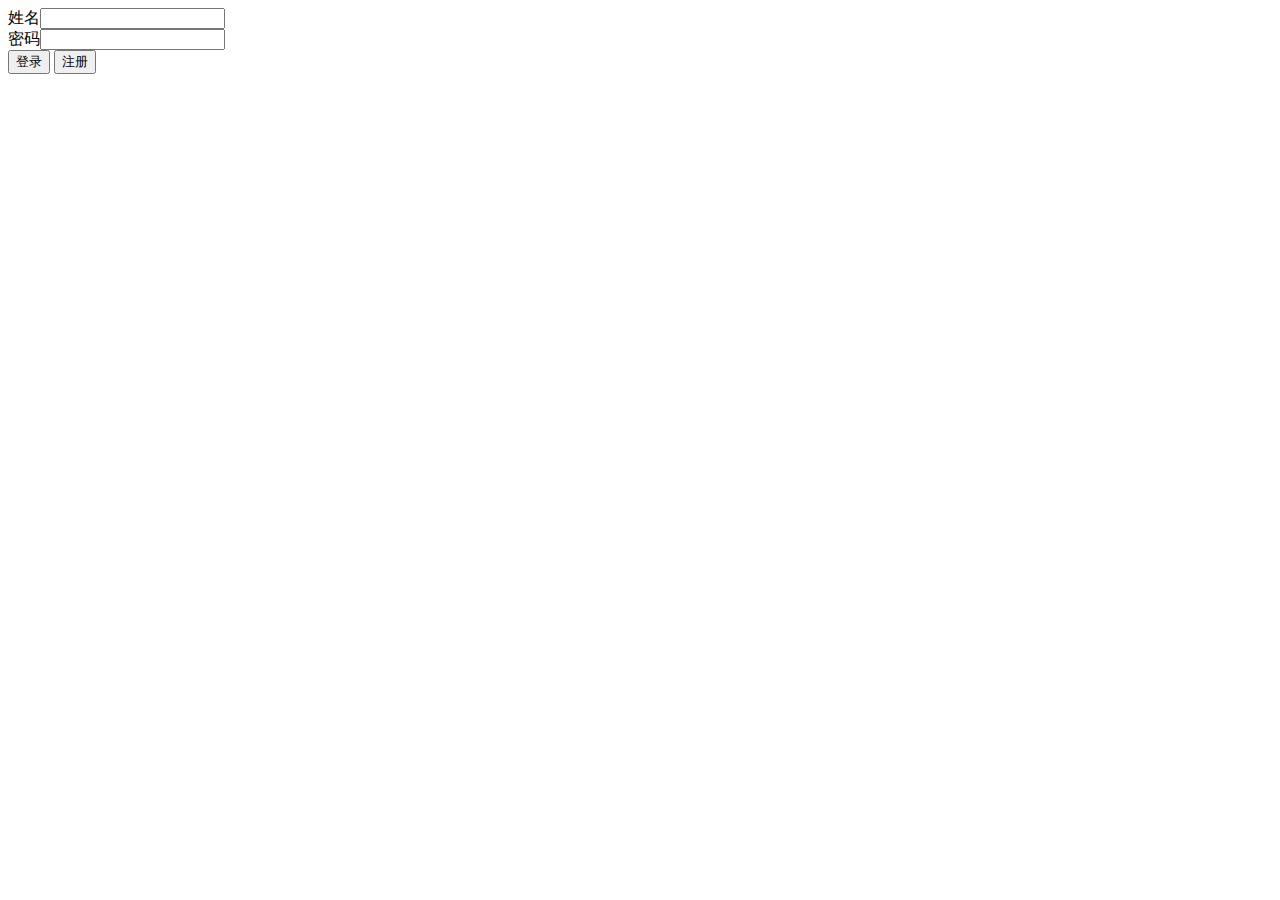
<file: web/login.html>
<!DOCTYPE html>
<html lang="en">

<head>
    <meta charset="UTF-8">
    <meta http-equiv="X-UA-Compatible" content="IE=edge">
    <meta name="viewport" content="width=device-width, initial-scale=1.0">
    <title>Document</title>
</head>

<body>
    <form  id="loginForm">
        <label>姓名<input id="uname" type="text" name="uname"></label> <br>
        <label>密码<input id="upwd" type="text" name="upwd"></label><br>
        <button id="login" type="button">登录</button>
        <button id="register" type="button">注册</button>
    </form>

    <script>
        let register = document.getElementById("register")
        register.addEventListener("click", function (e) {
                // Step1 创建请求对象
            let rqst = new XMLHttpRequest();
                // Step2 设置请求对象的请求行/请求头
            let userName = document.getElementById('uname').value;
            let userPwd = document.getElementById('upwd').value;
            const api = "http://localhost:8080/lp/register?"
            let url = api + `uname=${userName}` + `&upwd=${userPwd}`
            rqst.open('GET', url, true);
                // Step3 设置回调函数
            rqst.onreadystatechange = () => {
                if (rqst.readyState === 4 && rqst.status === 200) {
                    const rsps = JSON.parse(rqst.response);
                    console.log(rsps)
                    window.location.href="http://localhost:8080/lp/index.jsp";
                }
            }
                // Step4 发送请求（请求体作为参数, Get方法则为null）
            rqst.send(null)
        })

        let login = document.getElementById("login")
        login.addEventListener("click", function (e) {
            // Step1 创建请求对象
            let rqst = new XMLHttpRequest();
            // Step2 设置请求对象的请求行/请求头
            let userName = document.getElementById('uname').value;
            let userPwd = document.getElementById('upwd').value;
            const api = "http://localhost:8080/lp/login?"
            let url = api + `uname=${userName}` + `&upwd=${userPwd}`
            rqst.open('GET', url, true);
            // Step3 设置回调函数
            rqst.onreadystatechange = () => {
                if (rqst.readyState === 4 && rqst.status === 200) {
                    const rsps = JSON.parse(rqst.response);
                    console.log(rsps);
                    console.log(rsps.code);
                    console.log(rsps.user["userName"]);
                    if(rsps.code === 1 && rsps.user["userName"] === 'admin'){
                        window.location.href="http://localhost:8080/lp/manage.html";
                    }

                }
            }
            // Step4 发送请求（请求体作为参数, Get方法则为null）
            rqst.send(null)
        })
    </script>
</body>


</html>
</file>
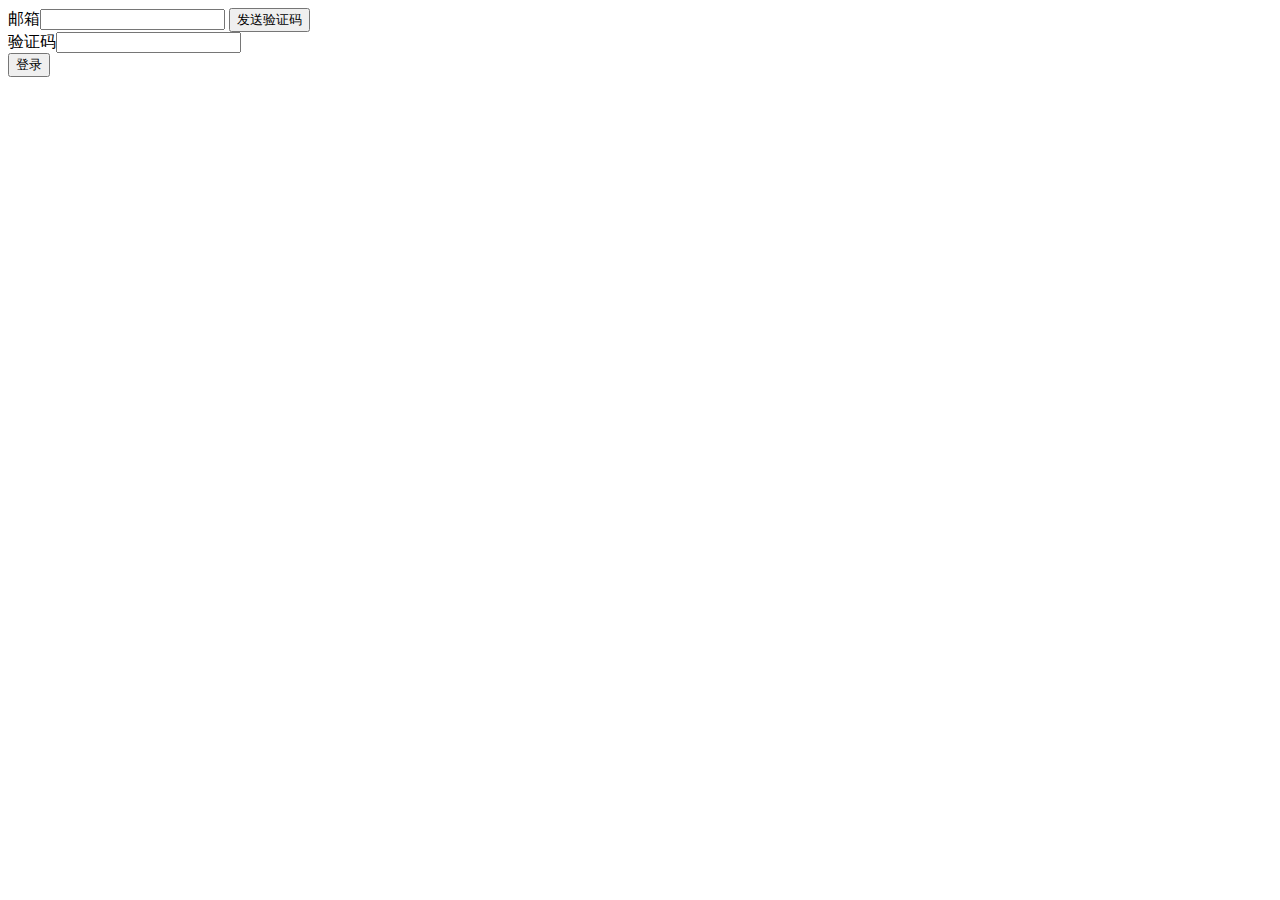
<file: web/login2.html>
<!DOCTYPE html>
<html lang="en">

<head>
    <meta charset="UTF-8">
    <meta http-equiv="X-UA-Compatible" content="IE=edge">
    <meta name="viewport" content="width=device-width, initial-scale=1.0">
    <title>Document</title>
</head>

<body>
    <form  id="loginForm">
        <label>邮箱<input id="umail" type="text" name="umail"></label>
        <button id="register" type="button">发送验证码</button><br>
        <label>验证码<input id="ucode" type="text" name="ucode"></label><br>
        <button id="login" type="button">登录</button>

    </form>

    <script>
        let register = document.getElementById("register")
        register.addEventListener("click", function (e) {
                // Step1 创建请求对象
            let rqst = new XMLHttpRequest();
                // Step2 设置请求对象的请求行/请求头
            let uerMail = document.getElementById('umail').value;
            // let userPwd = document.getElementById('upwd').value;
            const api = "http://localhost:8080/lp/verify?";
            let url = api + `umail=${uerMail}`;
            console.log(url);
            rqst.open('GET', url, true);
                // Step3 设置回调函数
            rqst.onreadystatechange = () => {
                if (rqst.readyState === 4 && rqst.status === 200) {
                    const rsps = JSON.parse(rqst.response);
                    console.log(rsps)
                    // window.location.href="http://localhost:8080/lp/index.jsp";
                }
            }
                // Step4 发送请求（请求体作为参数, Get方法则为null）
            rqst.send(null)
        })

        let login = document.getElementById("login")
        login.addEventListener("click", function (e) {
            // Step1 创建请求对象
            let rqst = new XMLHttpRequest();
            // Step2 设置请求对象的请求行/请求头
            let userMail = document.getElementById('umail').value;
            let userCode = document.getElementById('ucode').value;
            const api = "http://localhost:8080/lp/mailLogin?"
            let url = api + `umail=${userMail}` + `&ucode=${userCode}`
            rqst.open('GET', url, true);
            // Step3 设置回调函数
            rqst.onreadystatechange = () => {
                if (rqst.readyState === 4 && rqst.status === 200) {
                    const rsps = JSON.parse(rqst.response);
                    console.log(rsps);
                    // console.log(rsps.code);
                    // console.log(rsps.user["userName"]);
                    // if(rsps.code === 1 && rsps.user["userName"] === 'admin'){
                    //     window.location.href="http://localhost:8080/lp/manage.html";
                    // }
                }
            }
            // Step4 发送请求（请求体作为参数, Get方法则为null）
            rqst.send(null)
        })
    </script>
</body>


</html>
</file>
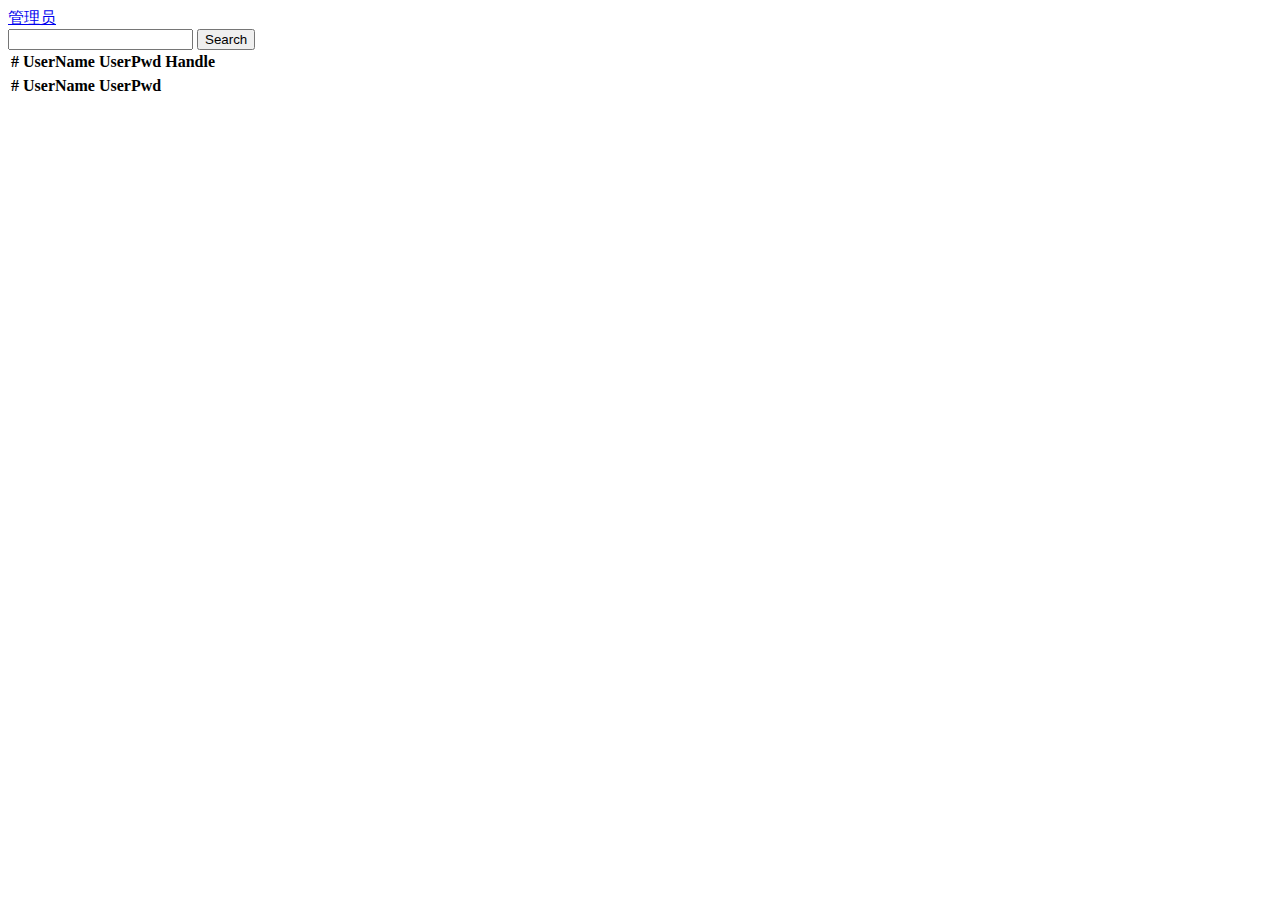
<file: web/manage.html>
<!DOCTYPE html>
<html lang="en">

<head>
    <meta charset="UTF-8">
    <meta http-equiv="X-UA-Compatible" content="IE=edge">
    <meta name="viewport" content="width=device-width, initial-scale=1.0">
    <title>Document</title>
    <!-- CSS only -->
    <link href="https://cdn.jsdelivr.net/npm/bootstrap@5.2.3/dist/css/bootstrap.min.css" rel="stylesheet"
          integrity="sha384-rbsA2VBKQhggwzxH7pPCaAqO46MgnOM80zW1RWuH61DGLwZJEdK2Kadq2F9CUG65" crossorigin="anonymous">
</head>

<body>

    <nav class="navbar navbar-expand-lg bg-light">
        <div class="container">
            <a class="navbar-brand" href="#">管理员</a>
            <form class="d-flex" role="search">
                <input id="uname" class="form-control me-2" type="search" aria-label="Search">
                <button id="search" class="btn btn-outline-success" type="button">Search</button>
            </form>
        </div>

    </nav>

    <script>
        let search = document.getElementById("search")
        search.addEventListener("click", function (e) {
            // Step1 创建请求对象
            let rqst = new XMLHttpRequest();
            // Step2 设置请求对象的请求行/请求头
            let userName = document.getElementById('uname').value;
            const api = "http://localhost:8080/lp/find?"
            let url = api + `uname=${userName}`
            rqst.open('GET', url, true);
            // Step3 设置回调函数
            rqst.onreadystatechange = () => {
                if (rqst.readyState === 4 && rqst.status === 200) {
                    const rsps = JSON.parse(rqst.response);
                    console.log(rsps);
                    if(rsps.code === 1 ) {
                        let tab = document.getElementById('tableBodyResult');
                        tab.innerHTML = "";
                        const elem = rsps.user;
                        console.log(elem);
                        let tradd = tab.insertRow();
                        tradd.innerHTML =
                            `<th scope="row">0</th>
                        <td>${elem["userName"]}</td>
                        <td>${elem["userPwd"]}</td>`

                    }
                }
            }
            // Step4 发送请求（请求体作为参数, Get方法则为null）
            rqst.send(null)
        })
    </script>

    <div class="container">
        <div class="card">
            <div class="card-body">
                <table class="table table-striped">
                    <thead>
                    <tr>
                        <th scope="col">#</th>
                        <th scope="col">UserName</th>
                        <th scope="col">UserPwd</th>
                        <th scope="col">Handle</th>
                    </tr>
                    </thead>

                    <tbody id="tableBody">
                    </tbody>
                </table>
            </div>
        </div>
    </div>
    <div class="container">
        <div class="card">
            <div class="card-body">
                <table class="table table-striped">
                    <thead>
                        <tr>
                            <th scope="col">#</th>
                            <th scope="col">UserName</th>
                            <th scope="col">UserPwd</th>
                        </tr>
                    </thead>

                    <tbody id="tableBodyResult">
                    </tbody>
                </table>
            </div>
        </div>
    </div>

    <script >
        let users;

        // Step1 创建请求对象
        let rqst = new XMLHttpRequest();
        // Step2 设置请求对象的请求行/请求头
        let url = "http://localhost:8080/lp/manage";
        rqst.open('GET', url, true);
        // Step3 设置回调函数
        rqst.onreadystatechange = () => {
            if (rqst.readyState === 4 && rqst.status === 200) {
                const rsps = JSON.parse(rqst.response);
                console.log(rsps);
                users = rsps.user.map((x) => x);
                if(rsps.code === 1 ){
                    let tab = document.getElementById('tableBody');
                    for(let i=0; i<users.length; i++){
                        const elem = users[i];
                        console.log(i, elem);
                        let tradd = tab.insertRow();
                        tradd.innerHTML=
                            `<th scope="row">${i}</th>
                            <td>${elem["userName"]}</td>
                            <td>${elem["userPwd"]}</td>
                            <td><button type="button" class="btn btn-danger" onclick = "del(this)" >
                                        Delete</button>
                                <button type="button" class="btn btn-primary" onclick = "upd(this)">
                                        Update</button>
                            </td>`
                    }
                }
            }
        }
        // Step4 发送请求（请求体作为参数, Get方法则为null）
        rqst.send(null)

        function del(element) {
            let trdel = element.parentElement.parentElement;
            let id = element.parentElement.parentElement.firstElementChild.innerHTML;
            console.log(id);

            // Step1 创建请求对象
            let rqst = new XMLHttpRequest();
            // Step2 设置请求对象的请求行/请求头
            let url = "http://localhost:8080/lp/delete?uname="+ users[id].userName;
            console.log(url);
            rqst.open('GET', url, true);
            // Step3 设置回调函数
            rqst.onreadystatechange = () => {
                if (rqst.readyState === 4 && rqst.status === 200) {
                    const rsps = JSON.parse(rqst.response);
                    console.log(rsps);
                    trdel.remove();
                }
            }
            // Step4 发送请求（请求体作为参数, Get方法则为null）
            rqst.send(null)
        }

        function upd(element){
            let uPwd = element.parentElement.previousElementSibling;
            let id = element.parentElement.parentElement.firstElementChild.innerHTML;

            let newPwd = prompt('请输入新密码', "");
            if( newPwd !== null ){
                while( newPwd.trim() === '') newPwd = prompt('请输入新密码', "");

                // Step1 创建请求对象
                let rqst = new XMLHttpRequest();
                // Step2 设置请求对象的请求行/请求头
                const api = "http://localhost:8080/lp/update?"
                let url = api + `uname=${users[id].userName}` + `&newpwd=${newPwd}`;
                console.log(url);
                rqst.open('GET', url, true);
                // Step3 设置回调函数
                rqst.onreadystatechange = () => {
                    if (rqst.readyState === 4 && rqst.status === 200) {
                        const rsps = JSON.parse(rqst.response);
                        console.log(rsps);
                        uPwd.innerHTML = newPwd;
                    }
                }
                // Step4 发送请求（请求体作为参数, Get方法则为null）
                rqst.send(null)
            }
        }

    </script>

    <script src="https://cdn.jsdelivr.net/npm/bootstrap@5.2.3/dist/js/bootstrap.bundle.min.js"
            integrity="sha384-kenU1KFdBIe4zVF0s0G1M5b4hcpxyD9F7jL+jjXkk+Q2h455rYXK/7HAuoJl+0I4" crossorigin="anonymous">
    </script>
</body>
</body>

</html>
</file>
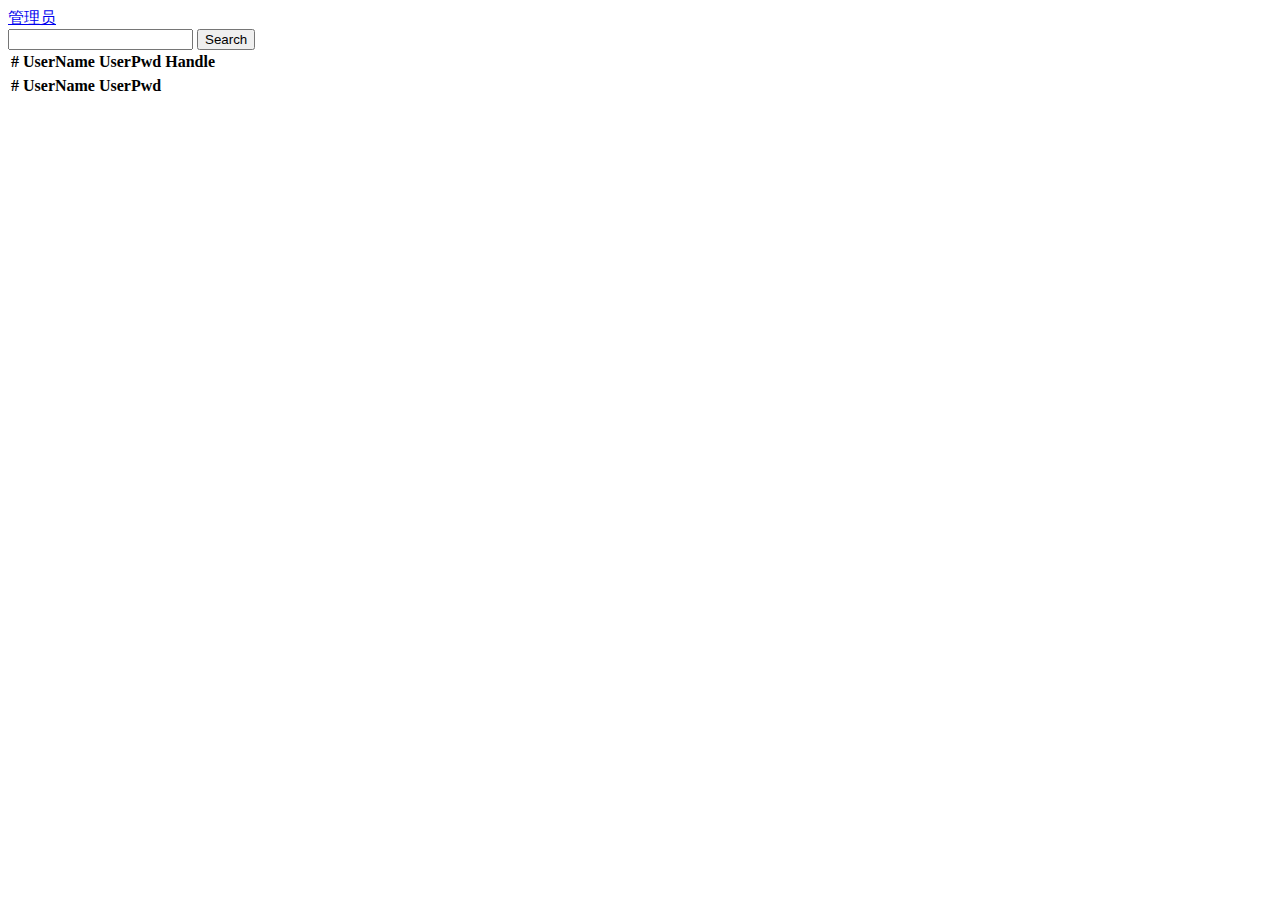
<file: out/production/loginProject/manage.html>
<!DOCTYPE html>
<html lang="en">

<head>
    <meta charset="UTF-8">
    <meta http-equiv="X-UA-Compatible" content="IE=edge">
    <meta name="viewport" content="width=device-width, initial-scale=1.0">
    <title>Document</title>
    <!-- CSS only -->
    <link href="https://cdn.jsdelivr.net/npm/bootstrap@5.2.3/dist/css/bootstrap.min.css" rel="stylesheet"
          integrity="sha384-rbsA2VBKQhggwzxH7pPCaAqO46MgnOM80zW1RWuH61DGLwZJEdK2Kadq2F9CUG65" crossorigin="anonymous">
</head>

<body>

    <nav class="navbar navbar-expand-lg bg-light">
        <div class="container">
            <a class="navbar-brand" href="#">管理员</a>
            <form class="d-flex" role="search">
                <input id="uname" class="form-control me-2" type="search" aria-label="Search">
                <button id="search" class="btn btn-outline-success" type="button">Search</button>
            </form>
        </div>

    </nav>

    <script>
        let search = document.getElementById("search")
        search.addEventListener("click", function (e) {
            // Step1 创建请求对象
            let rqst = new XMLHttpRequest();
            // Step2 设置请求对象的请求行/请求头
            let userName = document.getElementById('uname').value;
            const api = "http://localhost:8080/find?"
            let url = api + `uname=${userName}`
            rqst.open('GET', url, true);
            // Step3 设置回调函数
            rqst.onreadystatechange = () => {
                if (rqst.readyState === 4 && rqst.status === 200) {
                    const rsps = JSON.parse(rqst.response);
                    console.log(rsps);
                    if(rsps.code === 1 ) {
                        let tab = document.getElementById('tableBodyResult');
                        tab.innerHTML = "";
                        const elem = rsps.user;
                        console.log(elem);
                        let tradd = tab.insertRow();
                        tradd.innerHTML =
                            `<th scope="row">0</th>
                        <td>${elem["userName"]}</td>
                        <td>${elem["userPwd"]}</td>`

                    }
                }
            }
            // Step4 发送请求（请求体作为参数, Get方法则为null）
            rqst.send(null)
        })
    </script>

    <div class="container">
        <div class="card">
            <div class="card-body">
                <table class="table table-striped">
                    <thead>
                    <tr>
                        <th scope="col">#</th>
                        <th scope="col">UserName</th>
                        <th scope="col">UserPwd</th>
                        <th scope="col">Handle</th>
                    </tr>
                    </thead>

                    <tbody id="tableBody">
                    </tbody>
                </table>
            </div>
        </div>
    </div>
    <div class="container">
        <div class="card">
            <div class="card-body">
                <table class="table table-striped">
                    <thead>
                        <tr>
                            <th scope="col">#</th>
                            <th scope="col">UserName</th>
                            <th scope="col">UserPwd</th>
                        </tr>
                    </thead>

                    <tbody id="tableBodyResult">
                    </tbody>
                </table>
            </div>
        </div>
    </div>

    <script >
        let users;

        // Step1 创建请求对象
        let rqst = new XMLHttpRequest();
        // Step2 设置请求对象的请求行/请求头
        let url = "http://localhost:8080/manage";
        rqst.open('GET', url, true);
        // Step3 设置回调函数
        rqst.onreadystatechange = () => {
            if (rqst.readyState === 4 && rqst.status === 200) {
                const rsps = JSON.parse(rqst.response);
                console.log(rsps);
                users = rsps.user.map((x) => x);
                if(rsps.code === 1 ){
                    let tab = document.getElementById('tableBody');
                    for(let i=0; i<users.length; i++){
                        const elem = users[i];
                        console.log(i, elem);
                        let tradd = tab.insertRow();
                        tradd.innerHTML=
                            `<th scope="row">${i}</th>
                            <td>${elem["userName"]}</td>
                            <td>${elem["userPwd"]}</td>
                            <td><button type="button" class="btn btn-danger" onclick = "del(this)" >
                                        Delete</button>
                                <button type="button" class="btn btn-primary" onclick = "upd(this)">
                                        Update</button>
                            </td>`
                    }
                }
            }
        }
        // Step4 发送请求（请求体作为参数, Get方法则为null）
        rqst.send(null)

        function del(element) {
            let trdel = element.parentElement.parentElement;
            let id = element.parentElement.parentElement.firstElementChild.innerHTML;
            console.log(id);

            // Step1 创建请求对象
            let rqst = new XMLHttpRequest();
            // Step2 设置请求对象的请求行/请求头
            let url = "http://localhost:8080/delete?uname="+ users[id].userName;
            console.log(url);
            rqst.open('GET', url, true);
            // Step3 设置回调函数
            rqst.onreadystatechange = () => {
                if (rqst.readyState === 4 && rqst.status === 200) {
                    const rsps = JSON.parse(rqst.response);
                    console.log(rsps);
                    trdel.remove();
                }
            }
            // Step4 发送请求（请求体作为参数, Get方法则为null）
            rqst.send(null)
        }

        function upd(element){
            let uPwd = element.parentElement.previousElementSibling;
            let id = element.parentElement.parentElement.firstElementChild.innerHTML;

            let newPwd = prompt('请输入新密码', "");
            if( newPwd !== null ){
                while( newPwd.trim() === '') newPwd = prompt('请输入新密码', "");

                // Step1 创建请求对象
                let rqst = new XMLHttpRequest();
                // Step2 设置请求对象的请求行/请求头
                const api = "http://localhost:8080/update?"
                let url = api + `uname=${users[id].userName}` + `&newpwd=${newPwd}`;
                console.log(url);
                rqst.open('GET', url, true);
                // Step3 设置回调函数
                rqst.onreadystatechange = () => {
                    if (rqst.readyState === 4 && rqst.status === 200) {
                        const rsps = JSON.parse(rqst.response);
                        console.log(rsps);
                        uPwd.innerHTML = newPwd;
                    }
                }
                // Step4 发送请求（请求体作为参数, Get方法则为null）
                rqst.send(null)
            }
        }

    </script>

    <script src="https://cdn.jsdelivr.net/npm/bootstrap@5.2.3/dist/js/bootstrap.bundle.min.js"
            integrity="sha384-kenU1KFdBIe4zVF0s0G1M5b4hcpxyD9F7jL+jjXkk+Q2h455rYXK/7HAuoJl+0I4" crossorigin="anonymous">
    </script>
</body>
</body>

</html>
</file>
